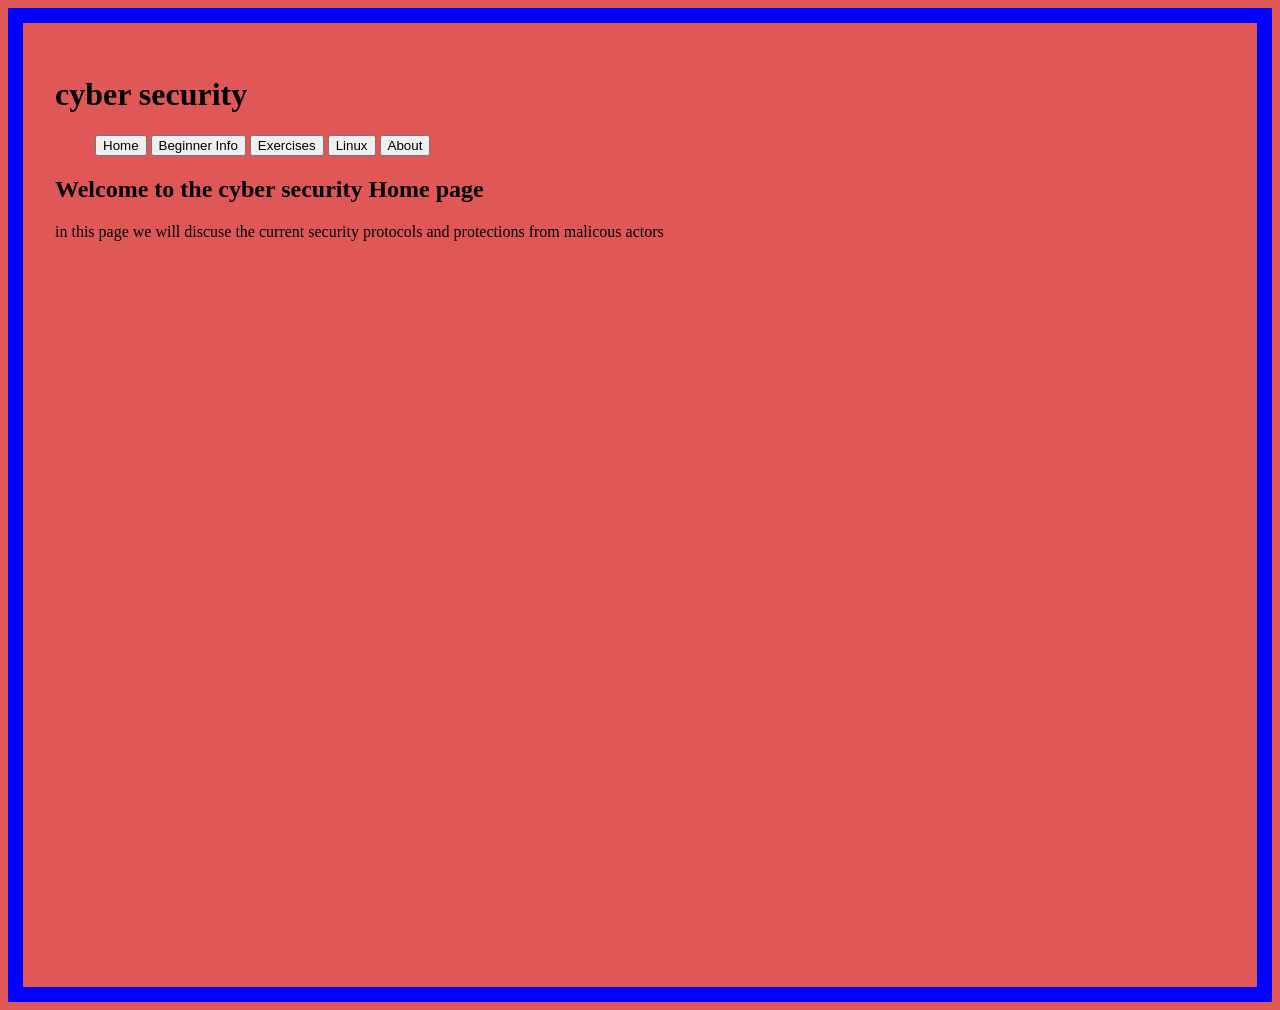
<file: index.html>
<!DOCTYPE html>
<html lang="en">
<head>
    <meta charset="UTF-8">
    <meta name="viewport" content="width=device-width, initial-scale=1.0">
	<link rel="stylesheet" href="styles.css">

    <title>Skeleton Website</title>
</head>

<body>
    <header>
        <h1>cyber security</h1>
        <nav>
             <!-- <ul> -->
				<!-- <button><a href="C:\Users\44791\Documents\New folder\Disclaimer.html">Disclaimer</a></button> -->
                <!-- <button><a href="C:\Users\44791\Documents\New folder\Home.html">Home</a></button> -->
                <!-- <button><a href="C:\Users\44791\Documents\New folder\Businesses.html">Businesses</a></button> -->
				<!-- <button><a href="C:\Users\44791\Documents\New folder\Beginnerinfo.html">Beginnerinfo</a></button> -->
                <!-- <button><a href="C:\Users\44791\Documents\New folder\Linux.html">Linux</a></button> -->
                <!-- <button><a href="C:\Users\44791\Documents\New folder\Exercises.html">Exercises</a></button> -->
            <!-- </ul> -->
			
			 <ul>
			<a href="index.html"><button>Home</button></a>
			<a href="Beginnerinfo.html"><button>Beginner Info</button></a>
			<a href="Exercises.html"><button>Exercises</button></a>
			<a href="Linux.html"><button>Linux</button></a>
			<a href="About-us.html"><button>About</button></a>
			
			</ul>
			
		
			
			
    </header>

    <main>
        <section>
            <h2>Welcome to the cyber security Home page</h2>
            <p>in this page we will discuse the current security protocols and protections from malicous actors</p>
        </section>
    </main>
	<div>
	

	</div>
    <footer>
        <p>
		
		
		</p>
    </footer>
</body>
</html>
</file>
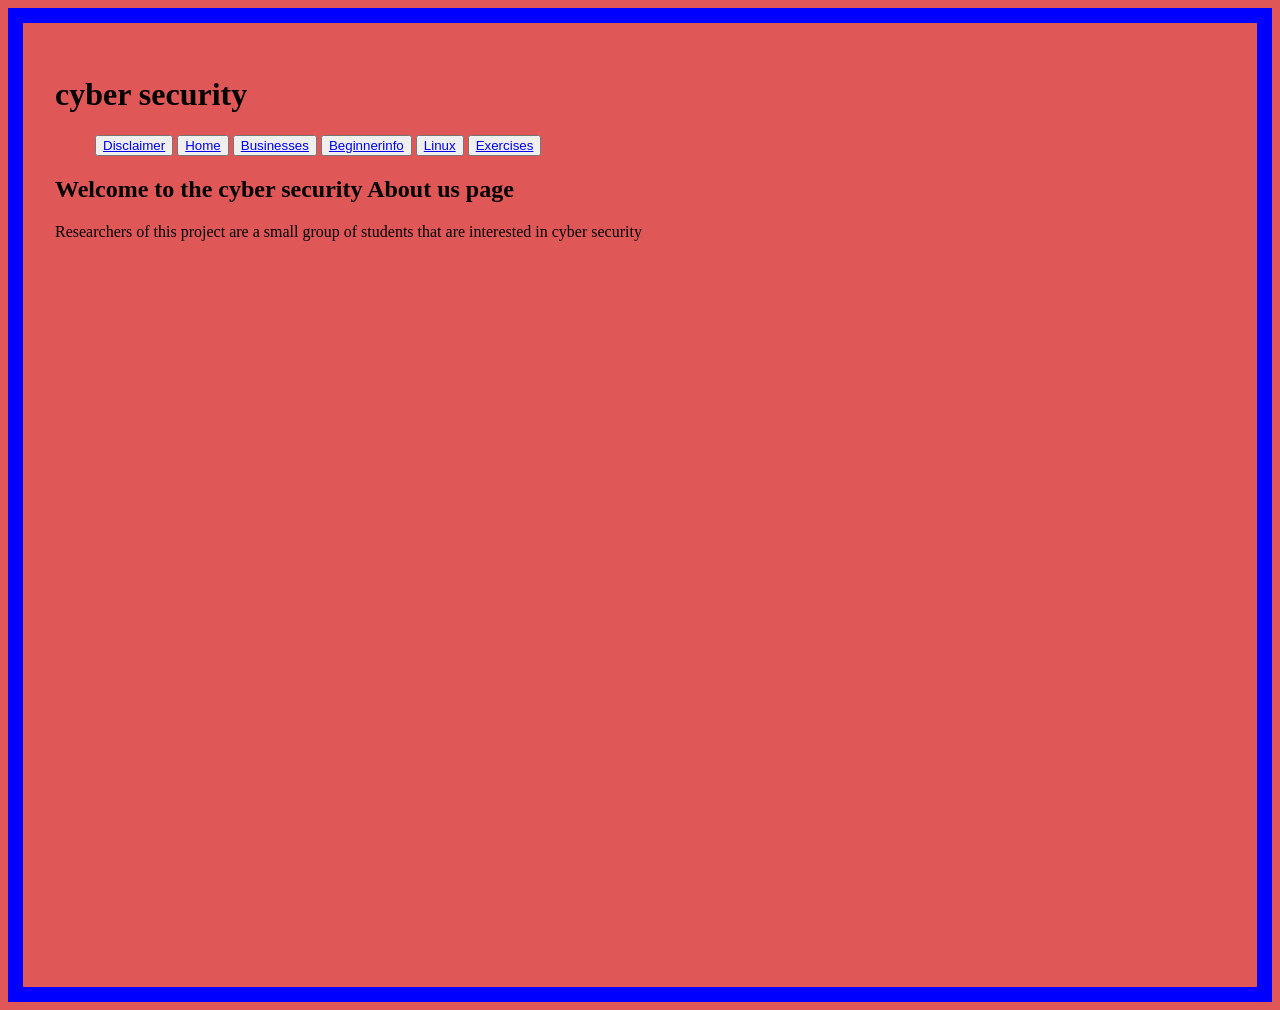
<file: About us.html>
<!DOCTYPE html>
<html lang="en">
<head>
    <meta charset="UTF-8">
    <meta name="viewport" content="width=device-width, initial-scale=1.0">
	<link rel="stylesheet" href="styles.css">

    <title>Skeleton Website</title>
</head>

<body>
    <header>
        <h1>cyber security</h1>
        <nav>
            <ul>
				<button><a href="C:\Users\44791\Documents\New folder\Disclaimer.html">Disclaimer</a></button>
                <button><a href="C:\Users\44791\Documents\New folder\Home.html">Home</a></button>
                <button><a href="C:\Users\44791\Documents\New folder\Businesses.html">Businesses</a></button>
				<button><a href="C:\Users\44791\Documents\New folder\Beginnerinfo.html">Beginnerinfo</a></button>
                <button><a href="C:\Users\44791\Documents\New folder\Linux.html">Linux</a></button>
                <button><a href="C:\Users\44791\Documents\New folder\Exercises.html">Exercises</a></button>
            </ul>
    </header>

    <main>
        <section>
            <h2>Welcome to the cyber security About us page</h2>
            <p> Researchers of this project are a small group of students that are interested in cyber security</p>
        </section>
    </main>

    <footer>
        <p>
		
		
		</p>
    </footer>
</body>
</html>
</file>
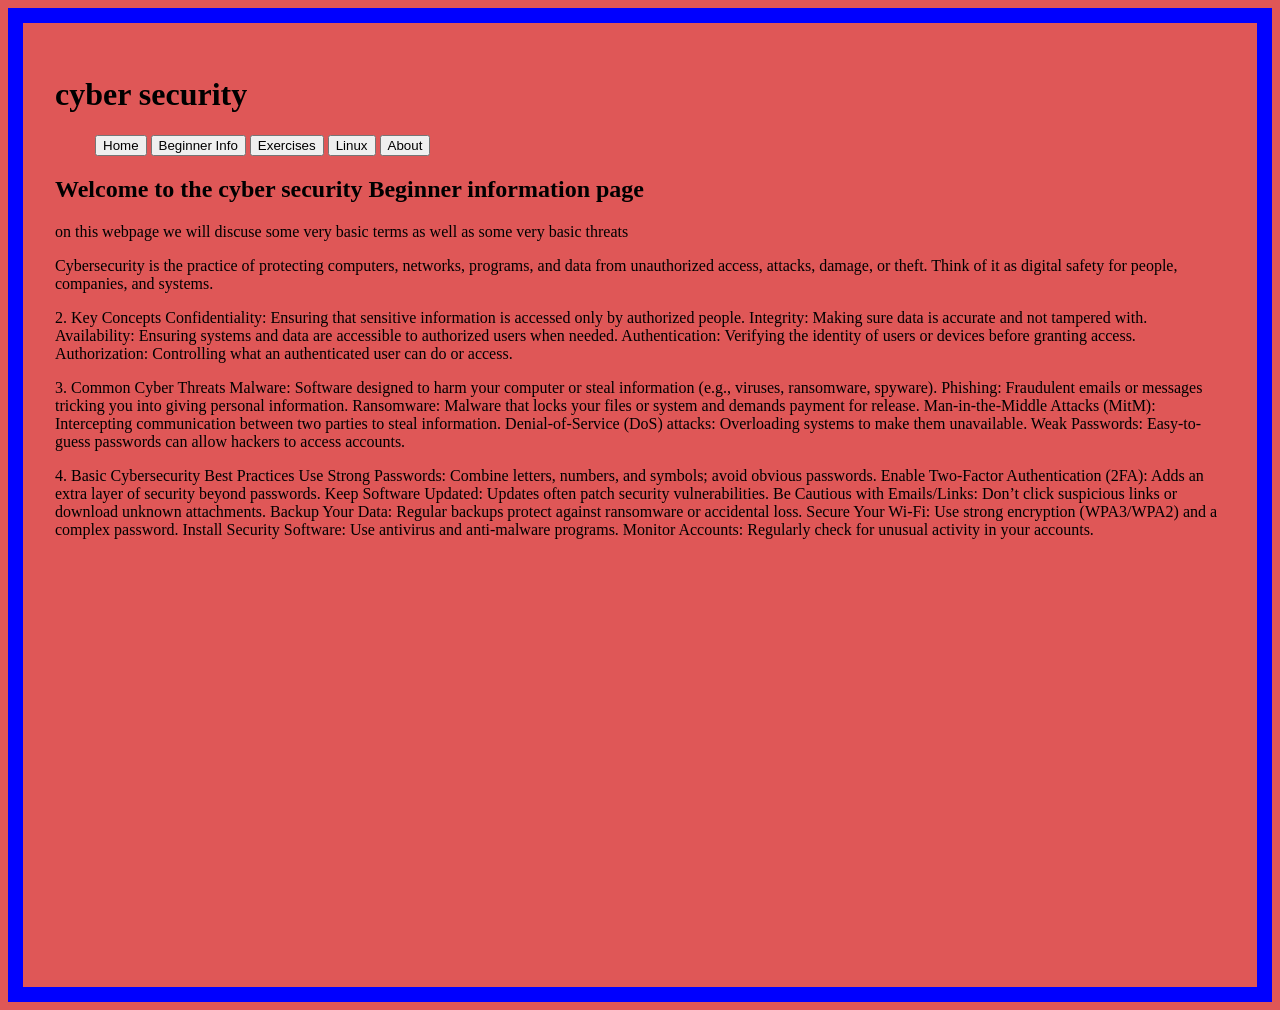
<file: Beginnerinfo.html>
<!DOCTYPE html>
<html lang="en">
<head>
    <meta charset="UTF-8">
    <meta name="viewport" content="width=device-width, initial-scale=1.0">
	<link rel="stylesheet" href="styles.css">
	
    <title>Skeleton Website</title>
</head>

<body>
    <header>
        <h1>cyber security</h1>
        <nav>
                <nav>
                       <!-- <ul> -->
				<!-- <button><a href="C:\Users\44791\Documents\New folder\Disclaimer.html">Disclaimer</a></button> -->
                <!-- <button><a href="C:\Users\44791\Documents\New folder\Home.html">Home</a></button> -->
                <!-- <button><a href="C:\Users\44791\Documents\New folder\Businesses.html">Businesses</a></button> -->
				<!-- <button><a href="C:\Users\44791\Documents\New folder\Beginnerinfo.html">Beginnerinfo</a></button> -->
                <!-- <button><a href="C:\Users\44791\Documents\New folder\Linux.html">Linux</a></button> -->
                <!-- <button><a href="C:\Users\44791\Documents\New folder\Exercises.html">Exercises</a></button> -->
            <!-- </ul> -->
			
			 <ul>
			<a href="index.html"><button>Home</button></a>
			<a href="Beginnerinfo.html"><button>Beginner Info</button></a>
			<a href="Exercises.html"><button>Exercises</button></a>
			<a href="Linux.html"><button>Linux</button></a>
			<a href="About-us.html"><button>About</button></a>
			
			</ul>
        </nav>
    </header>
<!-- comment about issue with a button -->
    <main>
        <section>
            <h2>Welcome to the cyber security Beginner information page</h2>
            <p> on this webpage we will discuse some very basic terms as well as some very basic threats
			
			
			</p>
        </section>
    </main>
<p>Cybersecurity is the practice of protecting computers, networks, programs, and data from unauthorized access, attacks, damage, or theft. Think of it as digital safety for people, companies, and systems.
</p>
<p>2. Key Concepts

Confidentiality: Ensuring that sensitive information is accessed only by authorized people.

Integrity: Making sure data is accurate and not tampered with.

Availability: Ensuring systems and data are accessible to authorized users when needed.

Authentication: Verifying the identity of users or devices before granting access.

Authorization: Controlling what an authenticated user can do or access.
</p>
<p>
3. Common Cyber Threats

Malware: Software designed to harm your computer or steal information (e.g., viruses, ransomware, spyware).

Phishing: Fraudulent emails or messages tricking you into giving personal information.

Ransomware: Malware that locks your files or system and demands payment for release.

Man-in-the-Middle Attacks (MitM): Intercepting communication between two parties to steal information.

Denial-of-Service (DoS) attacks: Overloading systems to make them unavailable.

Weak Passwords: Easy-to-guess passwords can allow hackers to access accounts.
</p>
<p>
4. Basic Cybersecurity Best Practices

Use Strong Passwords: Combine letters, numbers, and symbols; avoid obvious passwords.

Enable Two-Factor Authentication (2FA): Adds an extra layer of security beyond passwords.

Keep Software Updated: Updates often patch security vulnerabilities.

Be Cautious with Emails/Links: Don’t click suspicious links or download unknown attachments.

Backup Your Data: Regular backups protect against ransomware or accidental loss.

Secure Your Wi-Fi: Use strong encryption (WPA3/WPA2) and a complex password.

Install Security Software: Use antivirus and anti-malware programs.

Monitor Accounts: Regularly check for unusual activity in your accounts.
</p>
    <footer>
        <p>
		
		
		</p>
    </footer>
</body>
</html>
</file>
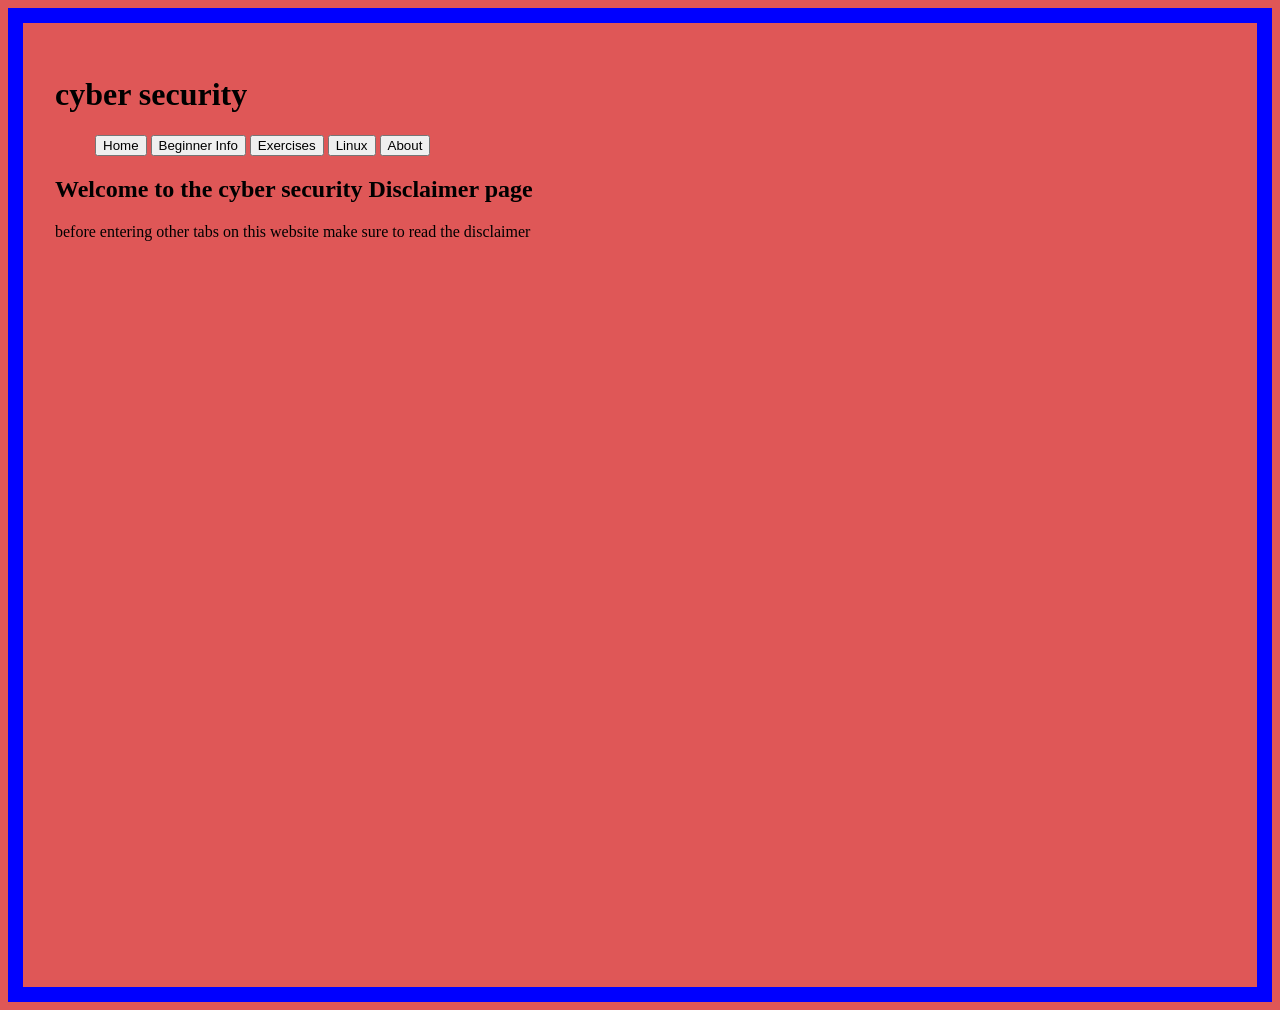
<file: Disclaimer.html>
<!DOCTYPE html>
<html lang="en">
<head>
    <meta charset="UTF-8">
    <meta name="viewport" content="width=device-width, initial-scale=1.0">
	<link rel="stylesheet" href="styles.css">
    <title>Skeleton Website</title>
</head>

<body>
    <header>
        <h1>cyber security</h1>
        <nav>
                       <!-- <ul> -->
				<!-- <button><a href="C:\Users\44791\Documents\New folder\Disclaimer.html">Disclaimer</a></button> -->
                <!-- <button><a href="C:\Users\44791\Documents\New folder\Home.html">Home</a></button> -->
                <!-- <button><a href="C:\Users\44791\Documents\New folder\Businesses.html">Businesses</a></button> -->
				<!-- <button><a href="C:\Users\44791\Documents\New folder\Beginnerinfo.html">Beginnerinfo</a></button> -->
                <!-- <button><a href="C:\Users\44791\Documents\New folder\Linux.html">Linux</a></button> -->
                <!-- <button><a href="C:\Users\44791\Documents\New folder\Exercises.html">Exercises</a></button> -->
            <!-- </ul> -->
			
			 <ul>
			<a href="index.html"><button>Home</button></a>
			<a href="Beginnerinfo.html"><button>Beginner Info</button></a>
			<a href="Exercises.html"><button>Exercises</button></a>
			<a href="Linux.html"><button>Linux</button></a>
			<a href="About-us.html"><button>About</button></a>
			
			</ul>
			
        </nav>
    </header>
<!-- comment about issue with a button -->
    <main>
        <section>
            <h2>Welcome to the cyber security Disclaimer page</h2>
            <p> before entering other tabs on this website make sure to read the disclaimer
			<!-- on this page i plan to run a javascript that will require the user to confirm that they read the  -->
			<!-- disclaimer -->
			
			</p>
        </section>
    </main> 

    <footer>
        <p>
		
		
		</p>
    </footer>
</body>
</html>
</file>
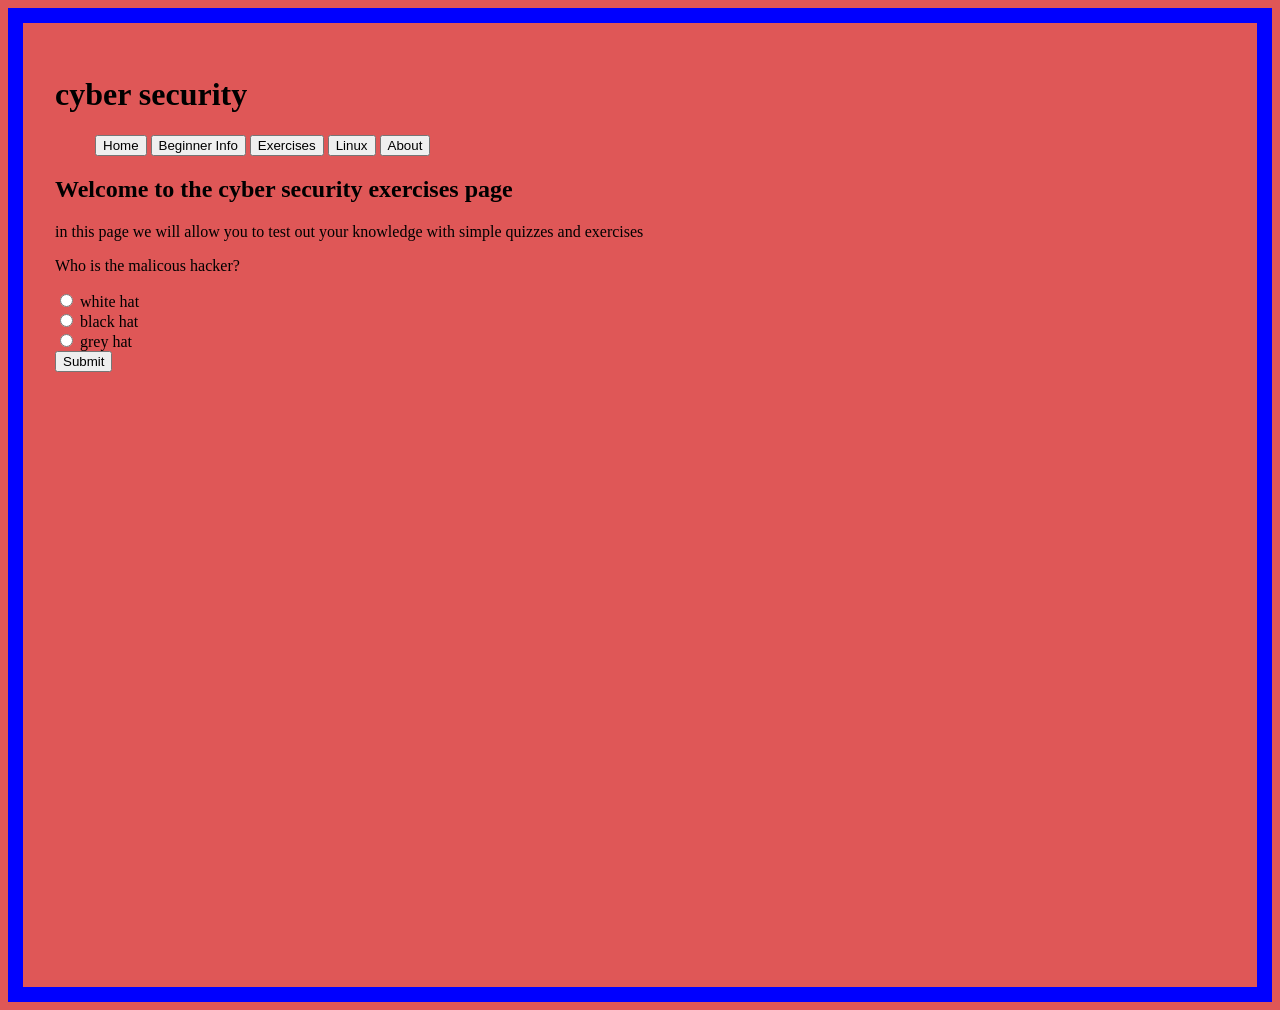
<file: Exercises.html>
<!DOCTYPE html>
<html lang="en">
<head>
    <meta charset="UTF-8">
    <meta name="viewport" content="width=device-width, initial-scale=1.0">
	<link rel="stylesheet" href="styles.css">

    <title>Skeleton Website</title>
</head>

<body>
    <header>
        <h1>cyber security</h1>
          <nav>
                       <!-- <ul> -->
				<!-- <button><a href="C:\Users\44791\Documents\New folder\Disclaimer.html">Disclaimer</a></button> -->
                <!-- <button><a href="C:\Users\44791\Documents\New folder\Home.html">Home</a></button> -->
                <!-- <button><a href="C:\Users\44791\Documents\New folder\Businesses.html">Businesses</a></button> -->
				<!-- <button><a href="C:\Users\44791\Documents\New folder\Beginnerinfo.html">Beginnerinfo</a></button> -->
                <!-- <button><a href="C:\Users\44791\Documents\New folder\Linux.html">Linux</a></button> -->
                <!-- <button><a href="C:\Users\44791\Documents\New folder\Exercises.html">Exercises</a></button> -->
            <!-- </ul> -->
			
			 <ul>
			<a href="index.html"><button>Home</button></a>
			<a href="Beginnerinfo.html"><button>Beginner Info</button></a>
			<a href="Exercises.html"><button>Exercises</button></a>
			<a href="Linux.html"><button>Linux</button></a>
			<a href="About-us.html"><button>About</button></a>
			
			</ul>
			
			
    </header>

    <main>
        <section>
            <h2>Welcome to the cyber security exercises page</h2>
            <p>in this page we will allow you to test out your knowledge with simple quizzes and exercises </p>
        </section>
    </main>

    <footer>
  
<div id="quiz"></div>
<button onclick="submitQuiz()">Submit</button>
<p id="result"></p>

<script src="quiz.js"></script>


		
	
    </footer>
</body>
</html>
</file>
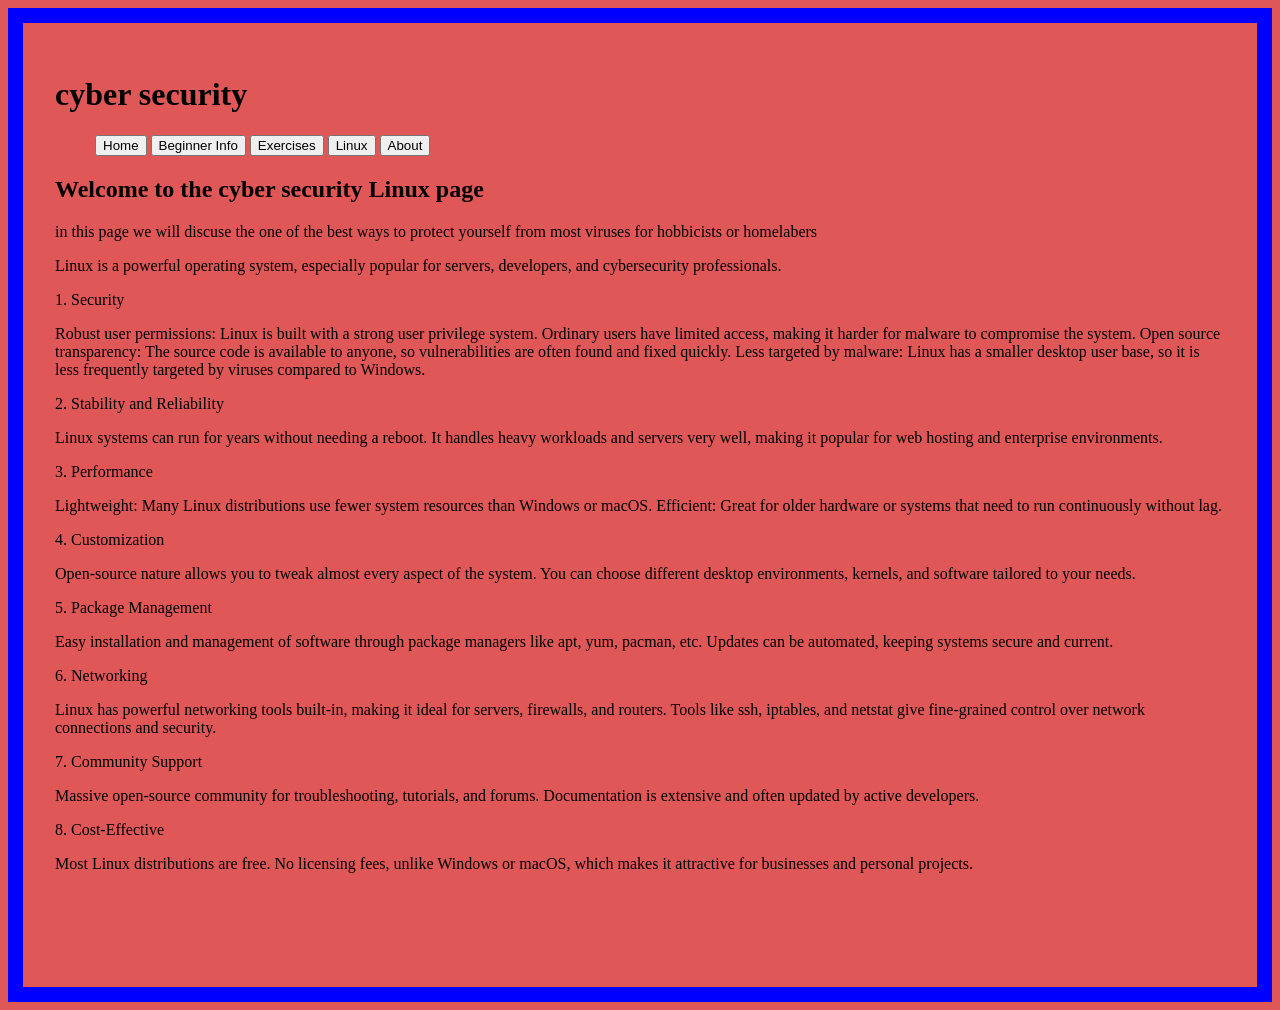
<file: Linux.html>
<!DOCTYPE html>
<html lang="en">
<head>
    <meta charset="UTF-8">
    <meta name="viewport" content="width=device-width, initial-scale=1.0">
	<link rel="stylesheet" href="styles.css">

    <title>Skeleton Website</title>
</head>

<body>
    <header>
        <h1>cyber security</h1>
        <nav>
                       <!-- <ul> -->
				<!-- <button><a href="C:\Users\44791\Documents\New folder\Disclaimer.html">Disclaimer</a></button> -->
                <!-- <button><a href="C:\Users\44791\Documents\New folder\Home.html">Home</a></button> -->
                <!-- <button><a href="C:\Users\44791\Documents\New folder\Businesses.html">Businesses</a></button> -->
				<!-- <button><a href="C:\Users\44791\Documents\New folder\Beginnerinfo.html">Beginnerinfo</a></button> -->
                <!-- <button><a href="C:\Users\44791\Documents\New folder\Linux.html">Linux</a></button> -->
                <!-- <button><a href="C:\Users\44791\Documents\New folder\Exercises.html">Exercises</a></button> -->
            <!-- </ul> -->
			
			 <ul>
			<a href="index.html"><button>Home</button></a>
			<a href="Beginnerinfo.html"><button>Beginner Info</button></a>
			<a href="Exercises.html"><button>Exercises</button></a>
			<a href="Linux.html"><button>Linux</button></a>
			<a href="About-us.html"><button>About</button></a>
			
			</ul>
			
        </nav>
    </header>

    <main>
        <section>
            <h2>Welcome to the cyber security Linux page</h2>
            <p>in this page we will discuse the one of the best ways to protect yourself from most viruses for hobbicists or homelabers</p>
        </section>
    </main>
<div>
<p>
Linux is a powerful operating system, especially popular for servers, developers, and cybersecurity professionals.
</p>

<p>

1. Security
</p>
<p>

Robust user permissions: Linux is built with a strong user privilege system. Ordinary users have limited access, making it harder for malware to compromise the system.

Open source transparency: The source code is available to anyone, so vulnerabilities are often found and fixed quickly.

Less targeted by malware: Linux has a smaller desktop user base, so it is less frequently targeted by viruses compared to Windows.
</p>
<p>

2. Stability and Reliability
</p>

<p>

Linux systems can run for years without needing a reboot.

It handles heavy workloads and servers very well, making it popular for web hosting and enterprise environments.
</p>
<p>

3. Performance
</p>
<p>

Lightweight: Many Linux distributions use fewer system resources than Windows or macOS.

Efficient: Great for older hardware or systems that need to run continuously without lag.
</p>

<p>

4. Customization
</p>

Open-source nature allows you to tweak almost every aspect of the system.

You can choose different desktop environments, kernels, and software tailored to your needs.
</p>

<p>
5. Package Management
</p>

Easy installation and management of software through package managers like apt, yum, pacman, etc.

Updates can be automated, keeping systems secure and current.

<p>
6. Networking
</p>
<p>

Linux has powerful networking tools built-in, making it ideal for servers, firewalls, and routers.

Tools like ssh, iptables, and netstat give fine-grained control over network connections and security.
</p>

<p>
7. Community Support
</p>

<p>
Massive open-source community for troubleshooting, tutorials, and forums.

Documentation is extensive and often updated by active developers.
</p>

<p>
8. Cost-Effective
</p>

<p>
Most Linux distributions are free.

No licensing fees, unlike Windows or macOS, which makes it attractive for businesses and personal projects.
</p>





</div>


    <footer>
        <p>
		
		
		</p>
    </footer>
</body>
</html>
</file>
<file: styles.css>
body {
	height: 100vh;
	padding: 2em;
	background: #df5757;
	color: black;
	border: 15px solid blue;
}
</file>
